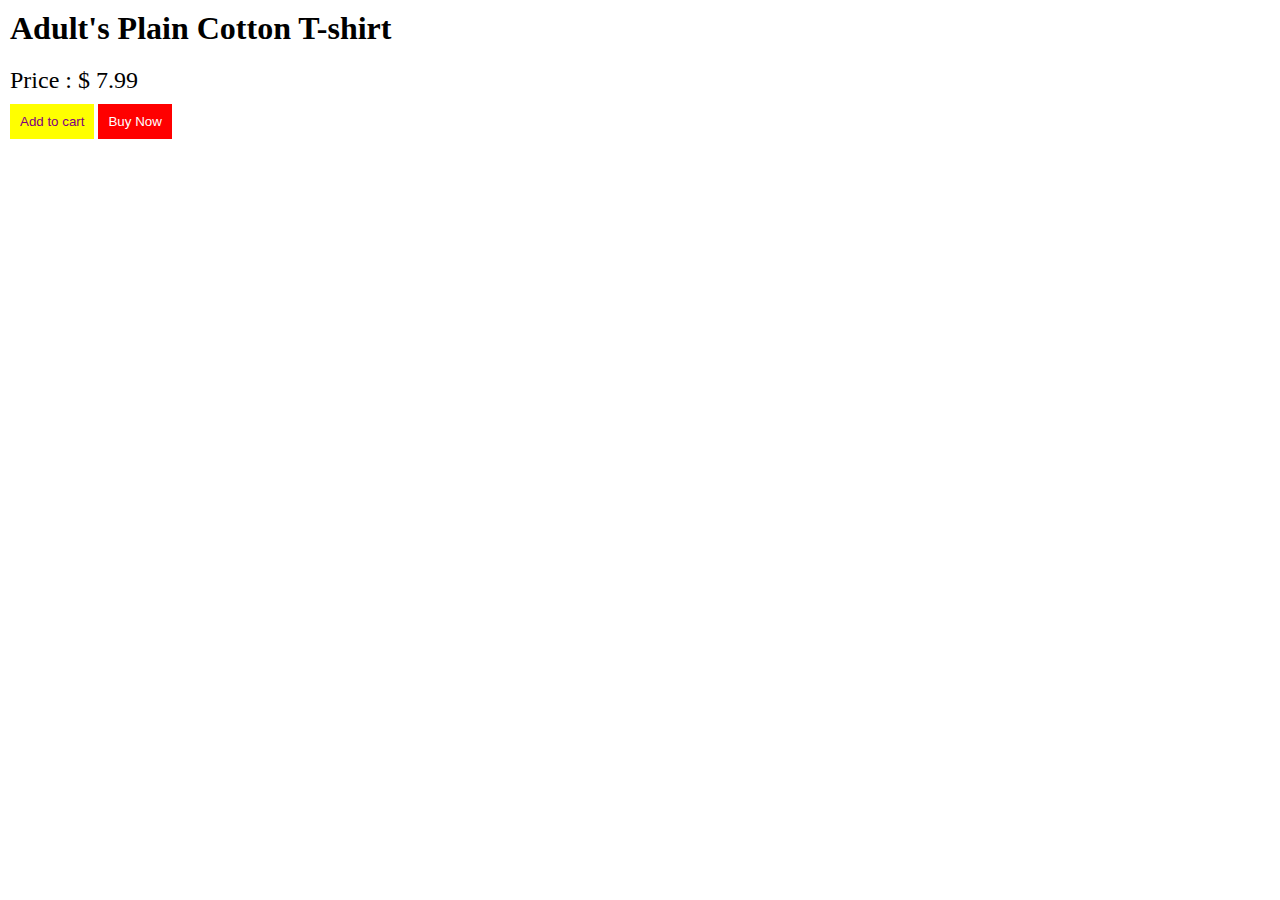
<file: index.html>
<!DOCTYPE html>
<html lang="en">

<head>
    <meta charset="UTF-8">
    <meta name="viewport" content="width=device-width, initial-scale=1.0">
    <link rel="stylesheet" href="index.css">
    <title> Practice HTML Code </title>
</head>

<body>
    <div class="header">
        <h1>Adult's Plain Cotton T-shirt</h1>
        <p id="f-size">Price : $ 7.99</p>
        <button class="yellow-button" onclick="alert('Item added !')"> Add to cart </button>
        <button class="red-button" onclick=BuyItem()> Buy Now </button>
    </div>

    <script>
        function BuyItem() {
            console.log("Loading.....");
            alert("Item Purchase !!");
        }

    </script>
</body>

</html>
</file>
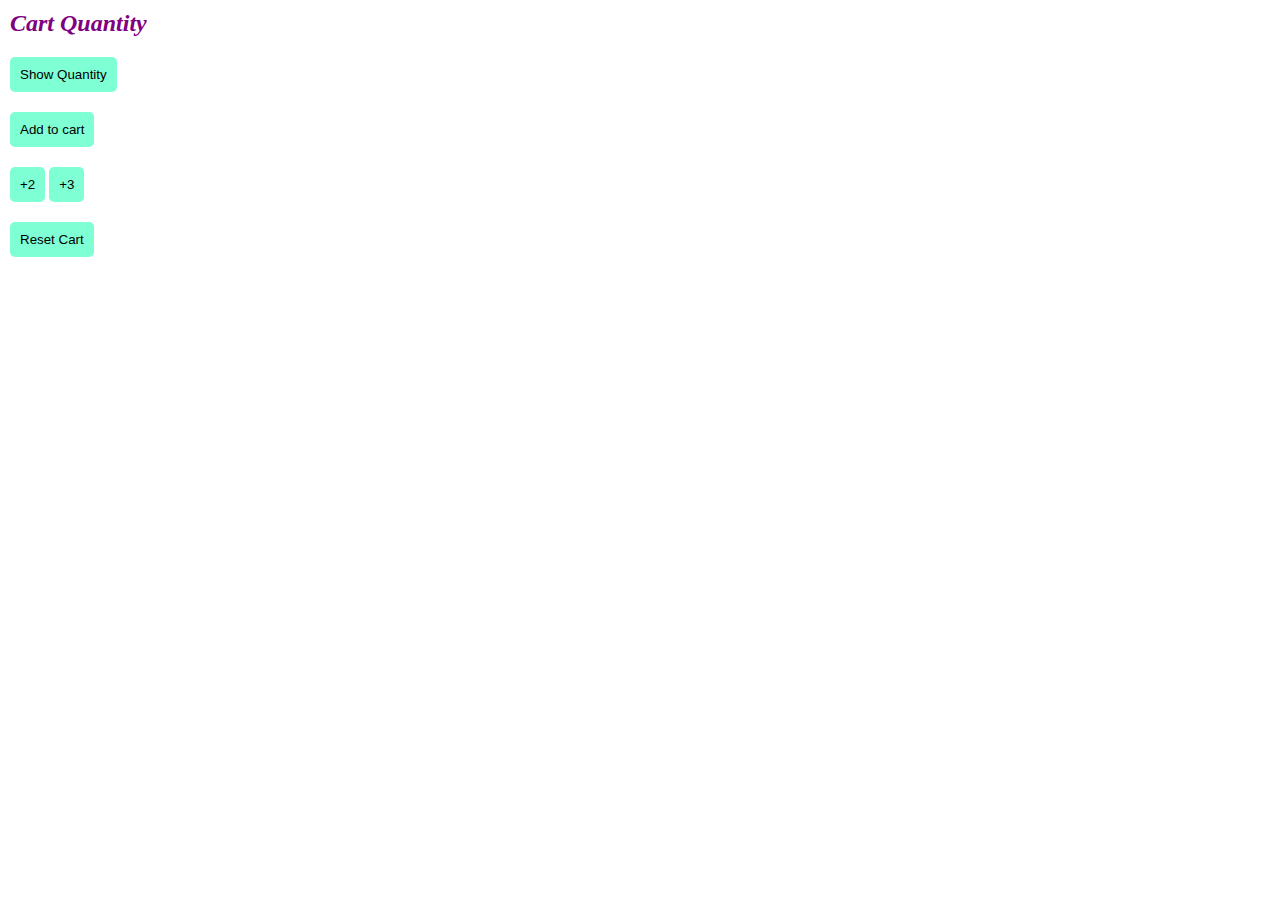
<file: Add Cart/02_addCart.html>
<!DOCTYPE html>
<html lang="en">

<head>
    <meta charset="UTF-8">
    <meta name="viewport" content="width=device-width, initial-scale=1.0">
    <link rel="stylesheet" href="02_addCart.css">
    <title>Add Cart Demo</title>
</head>

<body>
    <div class="header">
        <h3 class="tittle">Cart Quantity</h3>
        <div>
            <Button class="btn" onclick=showQuantity()>Show Quantity</Button>
        </div>
        <Button class="btn" onclick=itemAdd()>Add to cart</Button>
        <div>
            <Button class="btn" onclick=add2()>+2</Button>
            <Button class="btn" onclick=add3()>+3</Button>
        </div>
        <div>
            <Button class="btn" onclick=resetcart()>Reset Cart</Button>
        </div>

    </div>

    <script>
        let quantity = 0;
        function showQuantity() {
            console.log(quantity, "...Quntity is");

        };
        function itemAdd() {
            quantity++;
            console.log(quantity, "...Quntity is");
        };

        function add2() {
            quantity += 2;
            console.log(quantity, "...Quntity is");

        };
        function add3() {
            quantity += 3;
            console.log(quantity, "...Quntity is");
        };
        function resetcart() {
            quantity = 0;
            console.log(quantity, "Quantity is reset now !!");

        };
    </script>
</body>

</html>
</file>
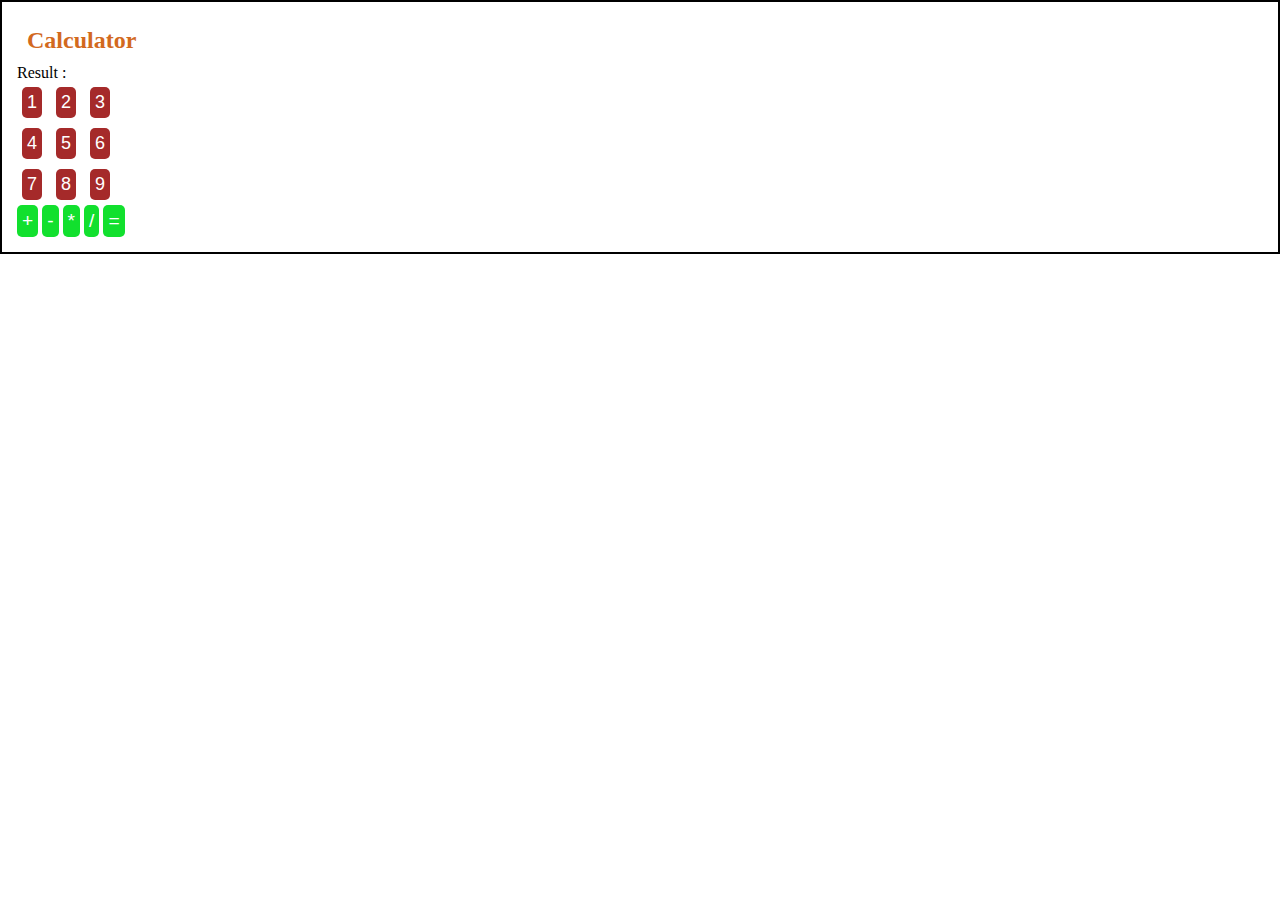
<file: Calculator/calsii.html>
<!DOCTYPE html>
<html lang="en">

<head>
    <meta charset="UTF-8">
    <meta name="viewport" content="width=device-width, initial-scale=1.0">
    <link rel="stylesheet" href="calsii.css">
    <title>Calculator Project</title>
</head>

<body>
    <header>
        <h2>Calculator</h2>
        <div>
            Result : <p> </p>
        </div>
        <div>
            <button class="btn" onclick="1">1</button>
            <button class="btn" onclick="2">2</button>
            <button class="btn" onclick="3">3</button>
        </div>
        <div>
            <button class="btn">4</button>
            <button class="btn">5</button>
            <button class="btn">6</button>
        </div>
        <div>
            <button class="btn">7</button>
            <button class="btn">8</button>
            <button class="btn">9</button>
        </div>
        <div>
            <button class="btn1">+</button>
            <button class="btn1">-</button>
            <button class="btn1">*</button>
            <button class="btn1">/</button>
            <button class="btn1">=</button>
        </div>


        <script>

        </script>
    </header>
</body>

</html>
</file>
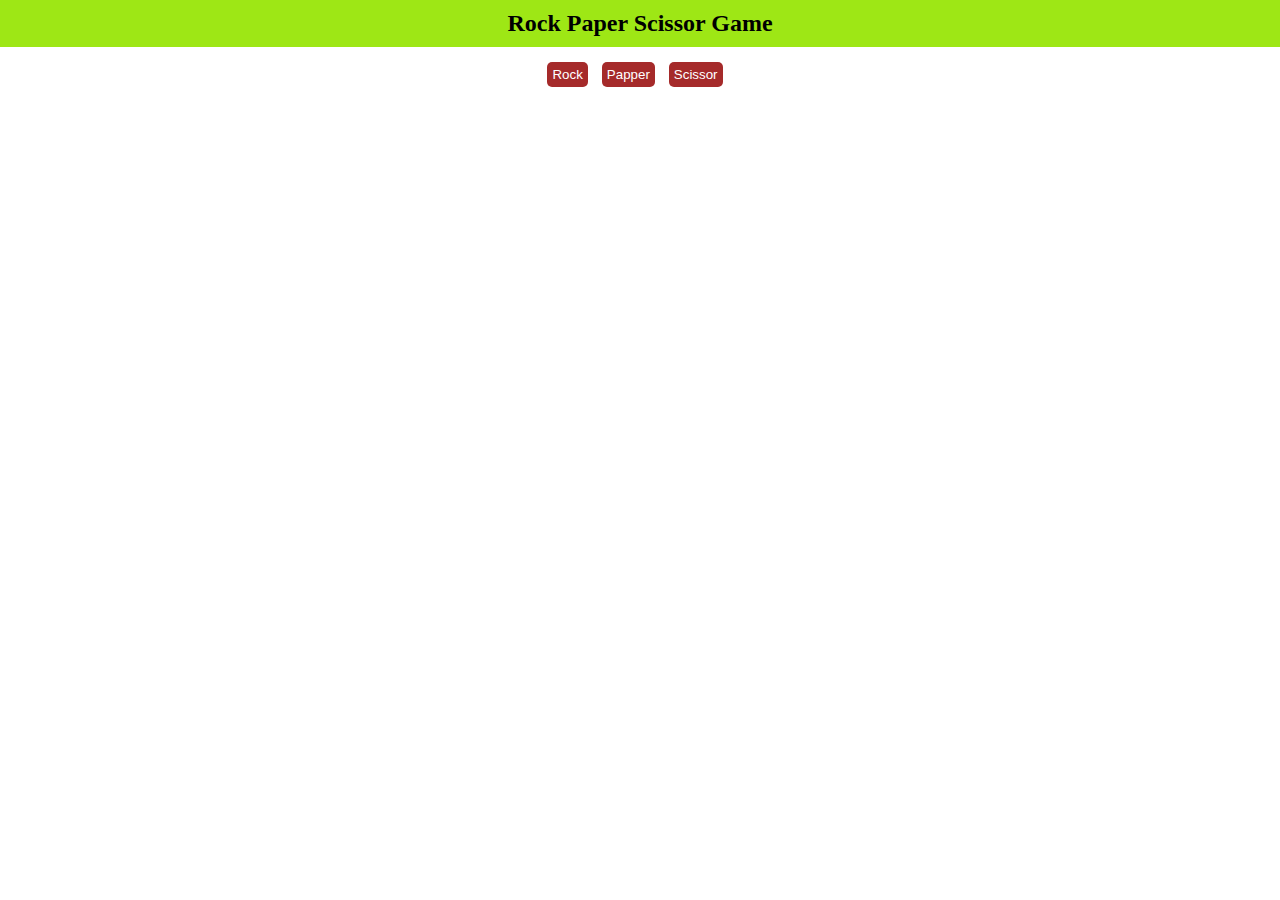
<file: RockPaperScissor/rock.html>
<!DOCTYPE html>
<html lang="en">

<head>
    <meta charset="UTF-8">
    <meta name="viewport" content="width=device-width, initial-scale=1.0">
    <link rel="stylesheet" href="rock.css">
    <title>Rock Paper scissor</title>
</head>

<body>
    <div>
        <h2>Rock Paper Scissor Game</h2>
        <div class="btn-group">
            <button class="btn" onclick=Rock()>Rock</button>
            <button class="btn" onclick=Papper()>Papper</button>
            <button class="btn" onclick=Scissor()>Scissor</button>
        </div>


    </div>

    <script>

        let computerMove = "";

        function Rock() {
            computerMove = Math.random();
            // console.log(computerMove);
            let playerMove = "Rock";
            if (computerMove > 0 && computerMove < 1 / 3) {
                console.log(`Player select ${playerMove} & Comp select ${computerMove && "rock"}... Game Tie !`);
            } else if (computerMove > 1 / 3 && computerMove < 2 / 3) {
                console.log(`Player select ${playerMove} & Comp select ${computerMove && "Papper"}... You lose !`);
            } else if (computerMove > 2 / 3 && computerMove < 1)
                console.log(`Player select ${playerMove} & Comp select ${computerMove && "Scissor"}... You won !`);
        };

        function Papper() {
            computerMove = Math.random();
            // console.log(computerMove);
            let playerMove = "Papper";
            if (computerMove > 0 && computerMove < 1 / 3) {
                console.log(`Player select ${playerMove} & Comp select ${computerMove && "Rock"}...  You won!`);
            } else if (computerMove > 1 / 3 && computerMove < 2 / 3) {
                console.log(`Player select ${playerMove} & Comp select ${computerMove && "Papper"}... Game Tie !`);
            } else if (computerMove > 2 / 3 && computerMove < 1)
                console.log(`Player select ${playerMove} & Comp select ${computerMove && "Scissor"}... You lose !`);
        };

        function Scissor() {
            computerMove = Math.random();
            // console.log(computerMove);
            let playerMove = "Scissor";
            if (computerMove > 0 && computerMove < 1 / 3) {
                console.log(`Player select ${playerMove} & Comp select ${computerMove && "Rock"}...  You lose!`);
            } else if (computerMove > 1 / 3 && computerMove < 2 / 3) {
                console.log(`Player select ${playerMove} & Comp select ${computerMove && "Papper"}... You Won !`);
            } else if (computerMove > 2 / 3 && computerMove < 1)
                console.log(`Player select ${playerMove} & Comp select ${computerMove && "Scissor"}... Game Tie !`);
        };

    </script>
</body>

</html>
</file>
<file: index.css>
* {
    padding: 0;
    margin: 0;
    box-sizing: border-box;
}
.header{
    padding: 10px;
}
#f-size {
    font-size: x-large;
    margin: 20px 0 10px 0;
}

.yellow-button {
    background-color: yellow;
    color: purple;
    border: none;
    padding: 10px;
}

.red-button {
    background-color: red;
    color: white;
    border: none;
    padding: 10px;
}
</file>
<file: Add Cart/02_addCart.css>
* {
    margin: 0;
    padding: 0;
    box-sizing: border-box;
}

.header {
    padding: 10px;
}
.tittle{
    color: purple;
    font-style: italic;
    font-size: x-large;
}
.btn {
    margin-top: 20px;
    background-color: aquamarine;
    color: black;
    padding: 10px;
    border-radius: 5px;
    border: none;
}
</file>
<file: Calculator/calsii.css>
*{
    margin: 0;
    padding: 0;
    box-sizing: border-box;
}
header{
    padding: 15px;
    border: 2px solid black;
    
}
h2{
    margin: 10px 0 10px 10px;
    color: chocolate;
}
.btn{
    background-color: brown;
    color: white;
    border-radius: 5px;
    font-size: large;
    border: 2px;
    padding: 5px;
    margin: 5px;
}
.btn1{
    background-color: rgb(18, 224, 46);
    color: white;
    font-size: larger;
    border-radius: 5px;
    padding: 5px;
    border: 2px;
}
</file>
<file: RockPaperScissor/rock.css>
* {
    margin: 0;
    padding: 0;
    box-sizing: border-box;
}

h2 {
    text-align: center;
    background-color: rgb(158, 231, 21);
    padding: 10px;
    margin-bottom: 10px
}
.btn{
    background-color: brown;
    color: white;
    border-radius: 5px;
    border: none;
    padding: 5px;
    margin-right: 10px;
}
.btn-group{
    text-align: center;
    padding: 5px;
}
</file>
